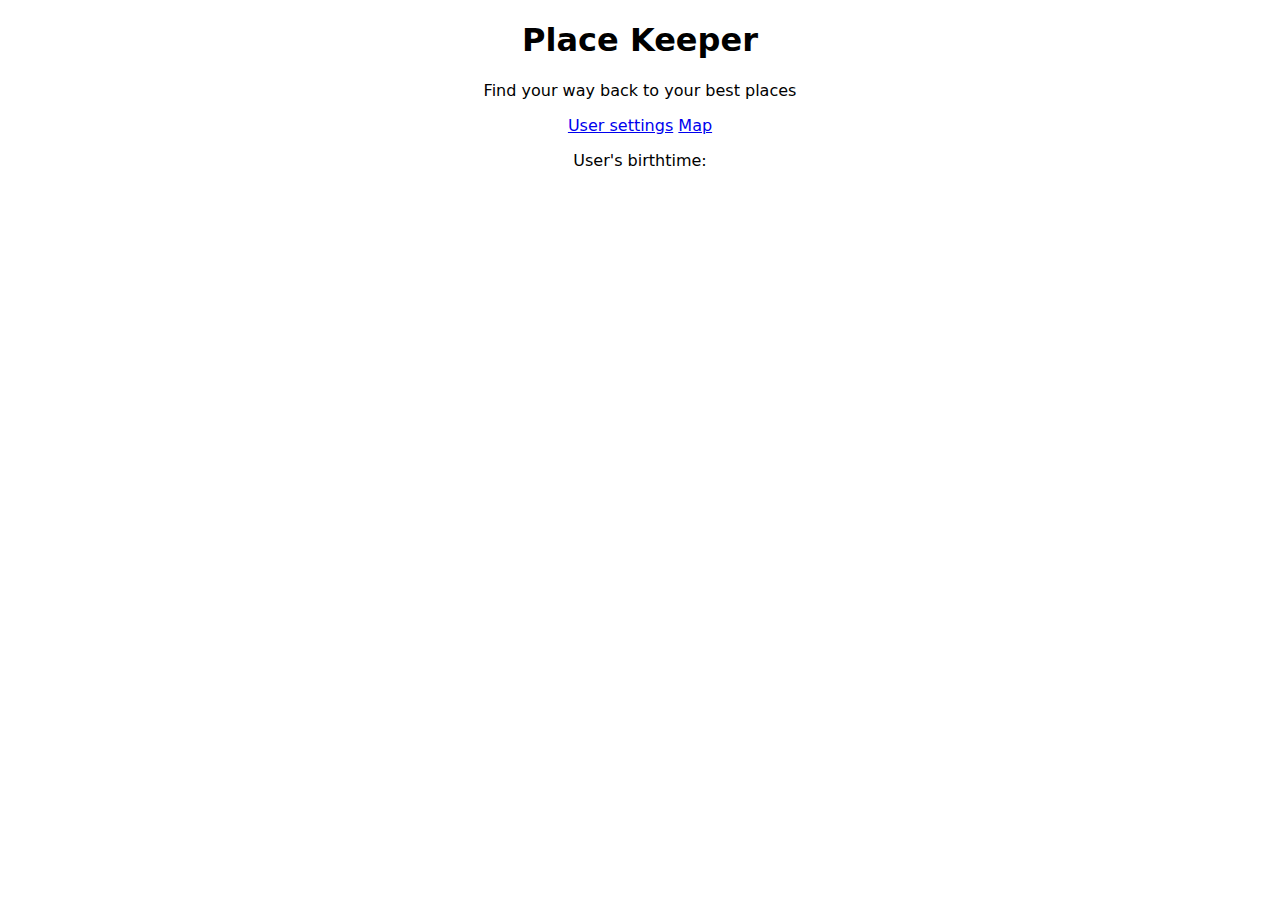
<file: index.html>
<!DOCTYPE html>
<html lang="en">
<head>
    <meta charset="UTF-8">
    <meta name="viewport" content="width=device-width, initial-scale=1.0">
    <link rel="stylesheet" href="css/main.css">
    <title>Place Keeper</title>
</head>
<body onload="onInit()">
    <h1>Place Keeper</h1>
    <p>Find your way back to your best places</p>
    <nav>
        <a href="user-prefs.html">User settings</a>
        <a href="map.html">Map</a>
    </nav>

    <main>
        <p class="birth-time">User's birthtime: <span></span></p>
    </main>

    <script src="js/services/storage.service.js"></script>
    <script src="js/services/index.service.js"></script>
</body>
</html>
</file>
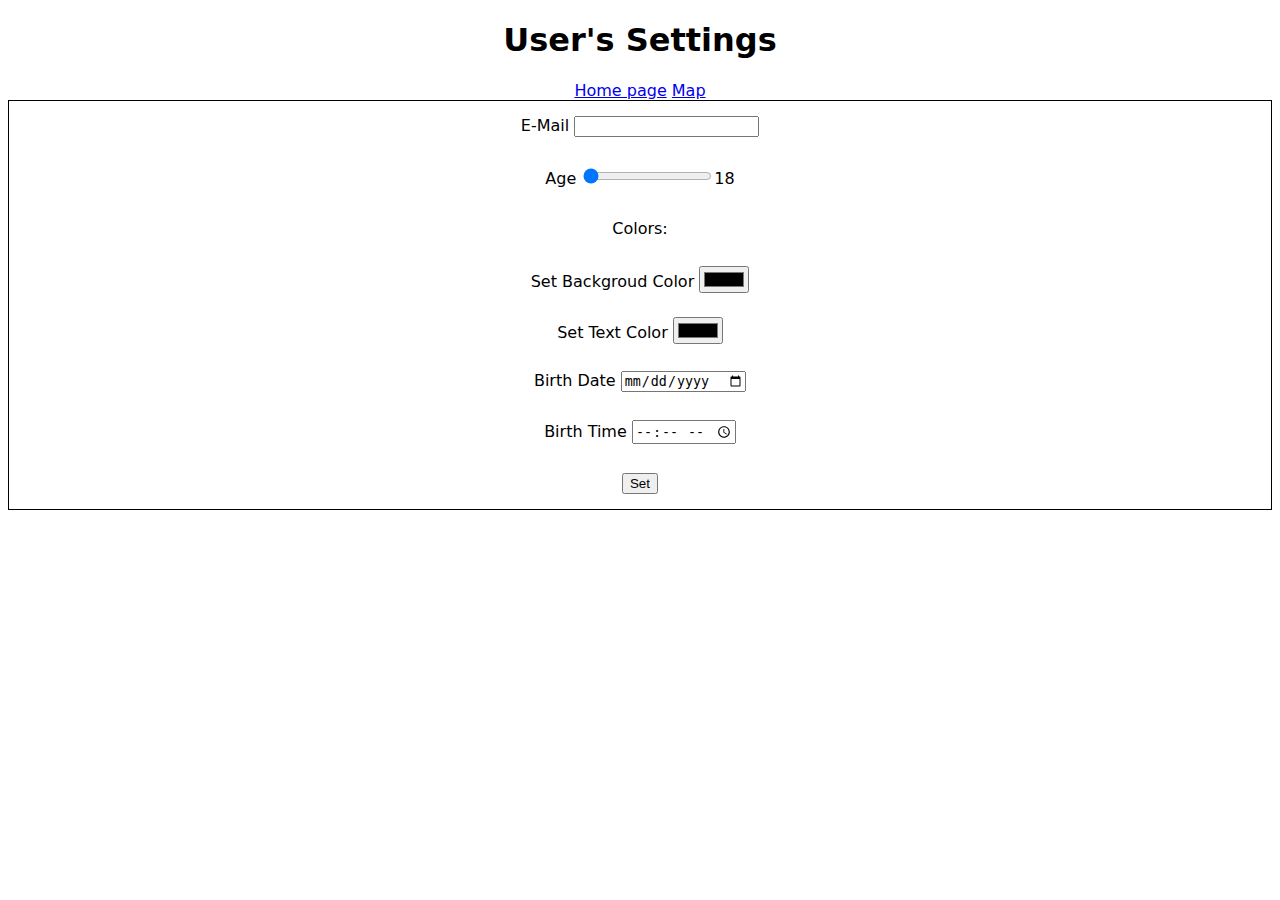
<file: user-prefs.html>
<!DOCTYPE html>
<html lang="en">
<head>
    <meta charset="UTF-8">
    <meta name="viewport" content="width=device-width, initial-scale=1.0">
    <link rel="stylesheet" href="css/user-prefs.css">
    <title>User Prefs</title>
</head>
<body>
    <h1>User's Settings</h1>
    <nav>
        <a href="index.html">Home page</a>
        <a href="map.html">Map</a>
    </nav>
    <form onsubmit="onSubmit(event)">
        <label>E-Mail <input type="email" required></label>
        <label class="age">Age <input type="range" step="1" min="18" max="120" title="18" value="18" oninput="this.title=this.value;onInputAge(this.value)"><span>18</span></label>
        <p>Colors:</p>
        <label>Set Backgroud Color <input class ="bg-color" type="color"></label>
        <label>Set Text Color <input class ="txt-color" type="color"></label>
        <label>Birth Date <input type="date"></label>
        <label>Birth Time <input type="time"></label>
        <button>Set</button>
    </form>

    <script src="js/services/storage.service.js"></script>
    <script src="js/services/user.service.js"></script>
    <script src="js/controllers/user-prefs.controller.js"></script>
</body>
</html>
</file>
<file: css/main.css>
* {
    box-sizing: border-box;
}

body {
    font-family: system-ui, -apple-system, BlinkMacSystemFont, 'Segoe UI', Roboto, Oxygen, Ubuntu, Cantarell, 'Open Sans', 'Helvetica Neue', sans-serif;
    text-align: center;
}
</file>
<file: css/user-prefs.css>
* {
    box-sizing: border-box;
}

body {
    text-align: center;
    font-family: system-ui, -apple-system, BlinkMacSystemFont, 'Segoe UI', Roboto, Oxygen, Ubuntu, Cantarell, 'Open Sans', 'Helvetica Neue', sans-serif;
}

form {
    display: grid;
    grid-auto-rows: minmax(40px, 1fr);
    justify-content: center;
    place-items: center;
    border: 1px solid black
}
</file>
